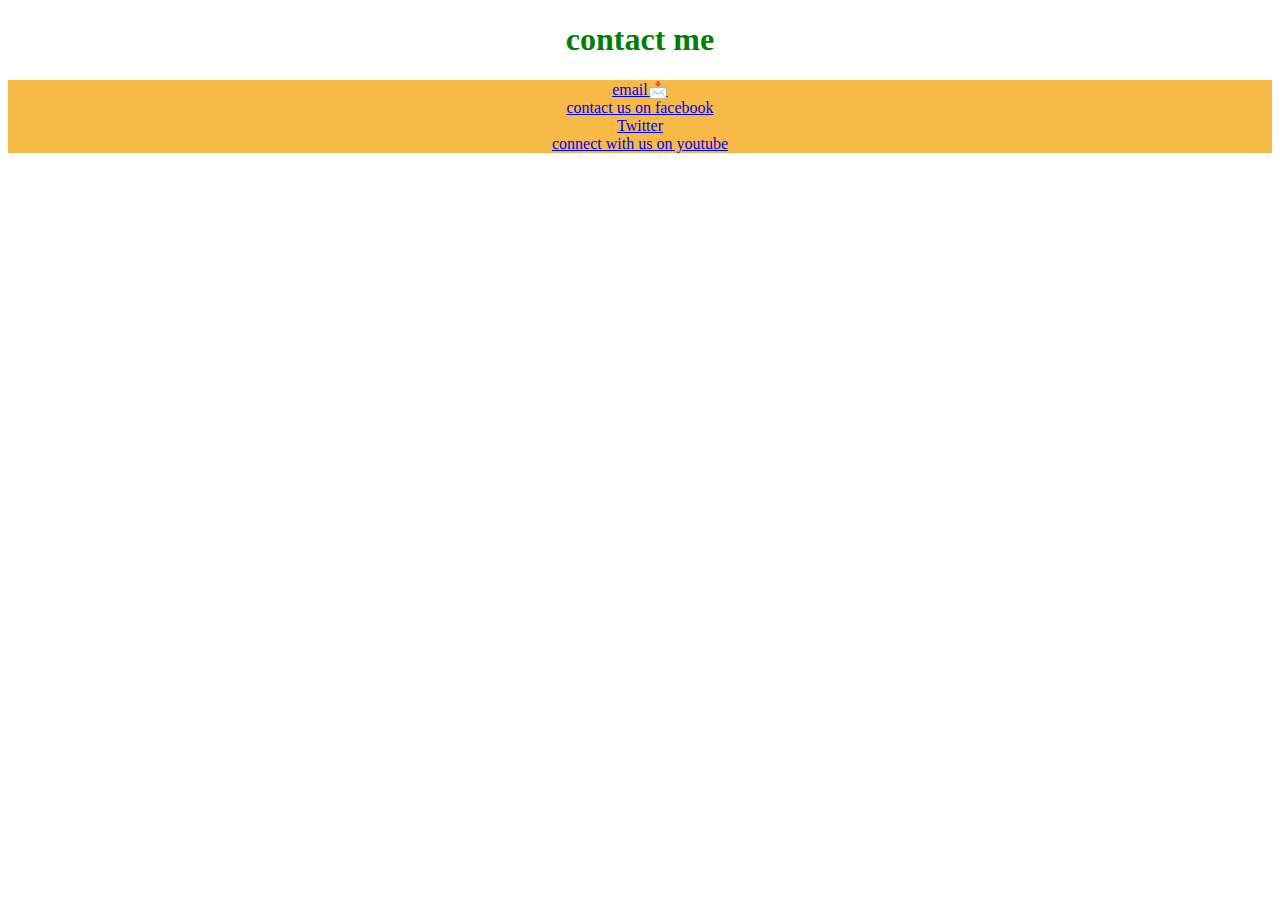
<file: contact.html>
<!DOCTYPE html>
<html lang="en">
<head>
    <meta charset="UTF-8">
    <meta name="viewport" content="width=device-width, initial-scale=1.0">
    <title>Document</title>
</head>
    <style>
        h1{
            color: green;
            text-align: center;
        }
        .contact{
            text-align: center;
            background-color: rgb(248, 186, 70);
            box-sizing: border-box;
        }
    </style>
    <body>
        <h1>contact me</h1>
        <div class="contact">
             <a href="hananassefa2016@gmail.com.com"> email📩 </a> <br>
              <a href="https://www.facebook.com/hanan.zegeye">contact us on facebook</a><br>
              <a href="https://twitter.com/">Twitter</a><br>
              <a href="https://www.youtube.com/channel/UCjfyryRT-QI9zaNy9ZvdctQ?view_as=subscriber">connect with us on youtube</a><br>
    
        </div>
    </body>
    </html>
    
</body>
</html>
</file>
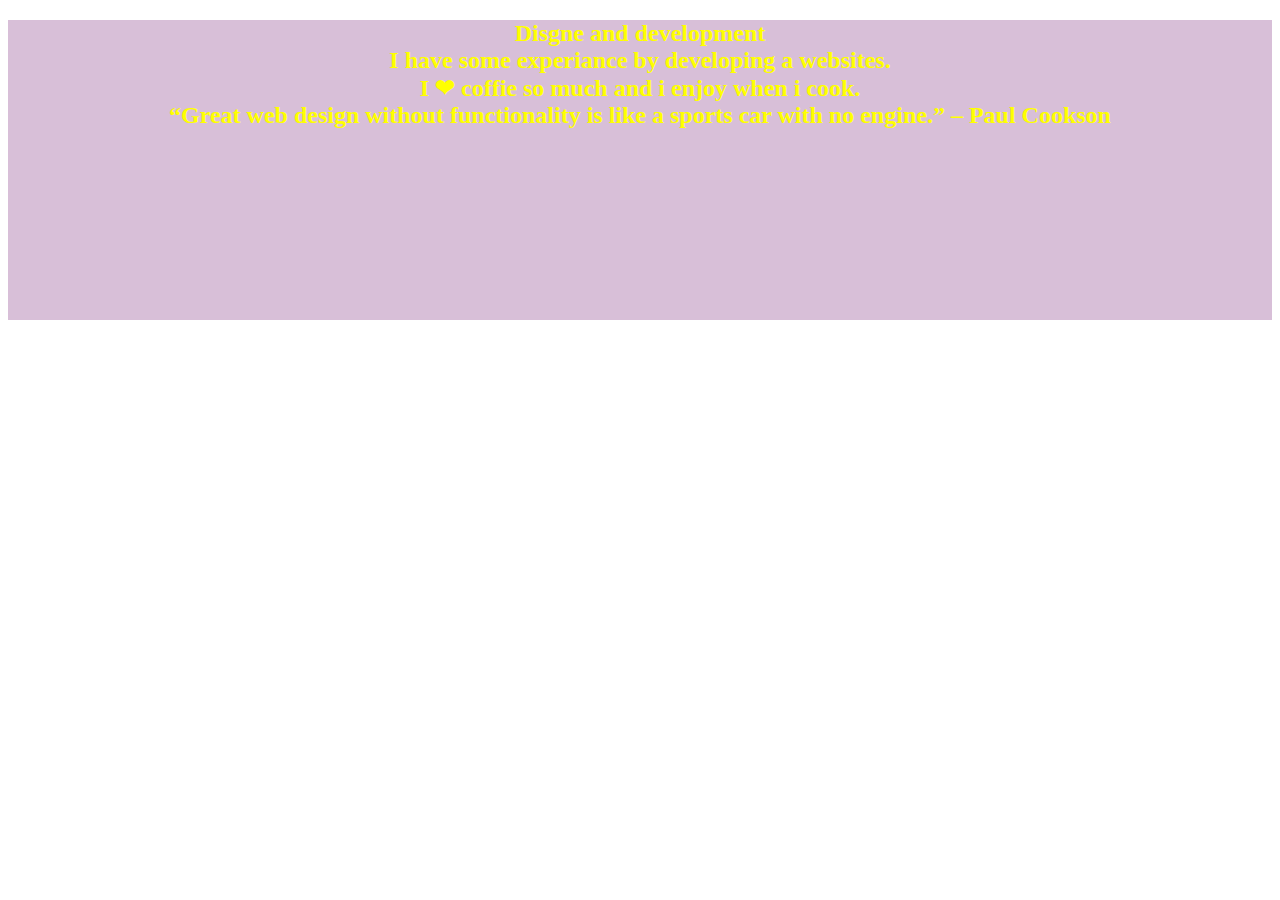
<file: service.html>
<!DOCTYPE html>
<html lang="en">
<head>
    <meta charset="UTF-8">
    <meta name="viewport" content="width=device-width, initial-scale=1.0">
    <title>Document</title>
</head>
    <style>
        .sk{
            box-sizing: border-box;
            background-color: thistle;
            height: 300px;
        }
        h2{
            color: yellow;
            text-align: center;
        }
    </style>
    <body>
        <div class="sk">
            <h2>
                Disgne and development <br>
        I have some experiance by developing a websites.<br>
        I ❤ coffie so much and i enjoy when i cook.<br>
         “Great web design without functionality is like a sports car with no engine.” – Paul Cookson
            </h2>
        </div>
    </body>
    </html>
    
</body>
</html>
</file>
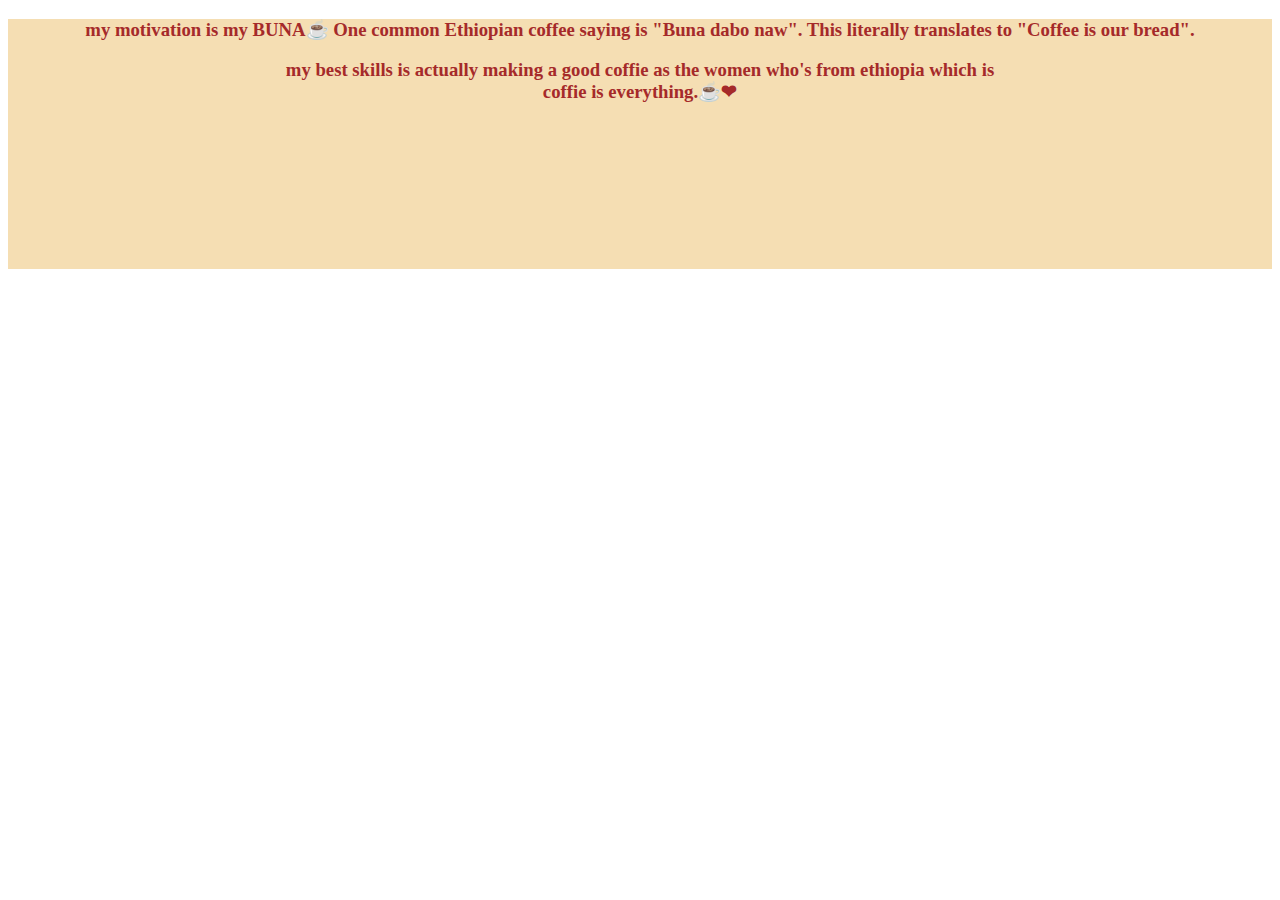
<file: skills.html>
<!DOCTYPE html>
<html lang="en">
<head>
    <meta charset="UTF-8">
    <meta name="viewport" content="width=device-width, initial-scale=1.0">
    <title>Document</title>
</head>
    <style>
        .mo{
            box-sizing: border-box;
            background-color: wheat;
            height: 250px;
        }
        h3{
            color: brown;
            text-align: center;
        }
    </style>
    <body>
        <div class="mo">
            <h3>
                my motivation is my BUNA☕
                One common Ethiopian coffee saying is "Buna dabo naw". This literally translates to "Coffee is our
                  bread".</p>
                 my best skills is actually making a good coffie as the women who's from ethiopia which is <br> coffie is
                  everything.☕❤
            </h3>
        </div>
    </body>
    </html>
</body>
</html>
</file>
